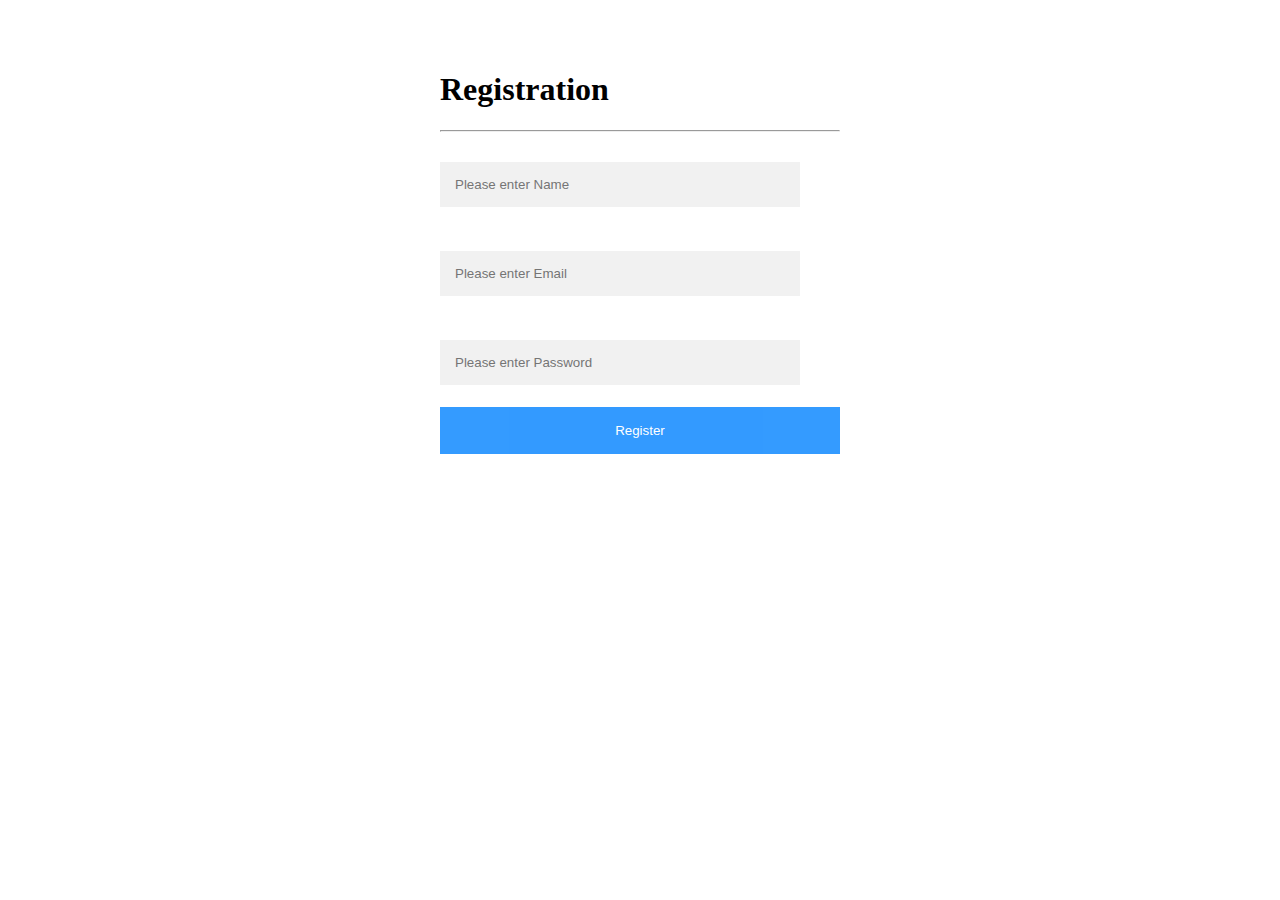
<file: index.html>
<link rel="stylesheet" href="style.css">

<script src="weather.js">
</script>

<body onload="resetLocalStorage()">

    <div class="container">
        <h1>Registration</h1>
        <hr>
        <input type="text" placeholder="Please enter Name" name="name" id="name" required>
        <input type="text" placeholder="Please enter Email" name="email" id="email" required">
        <input type="password" placeholder="Please enter Password" name="password" id="password" required>
        <button class="btn" onclick="submit()">  Register</button>
    </div>
</body>
</file>
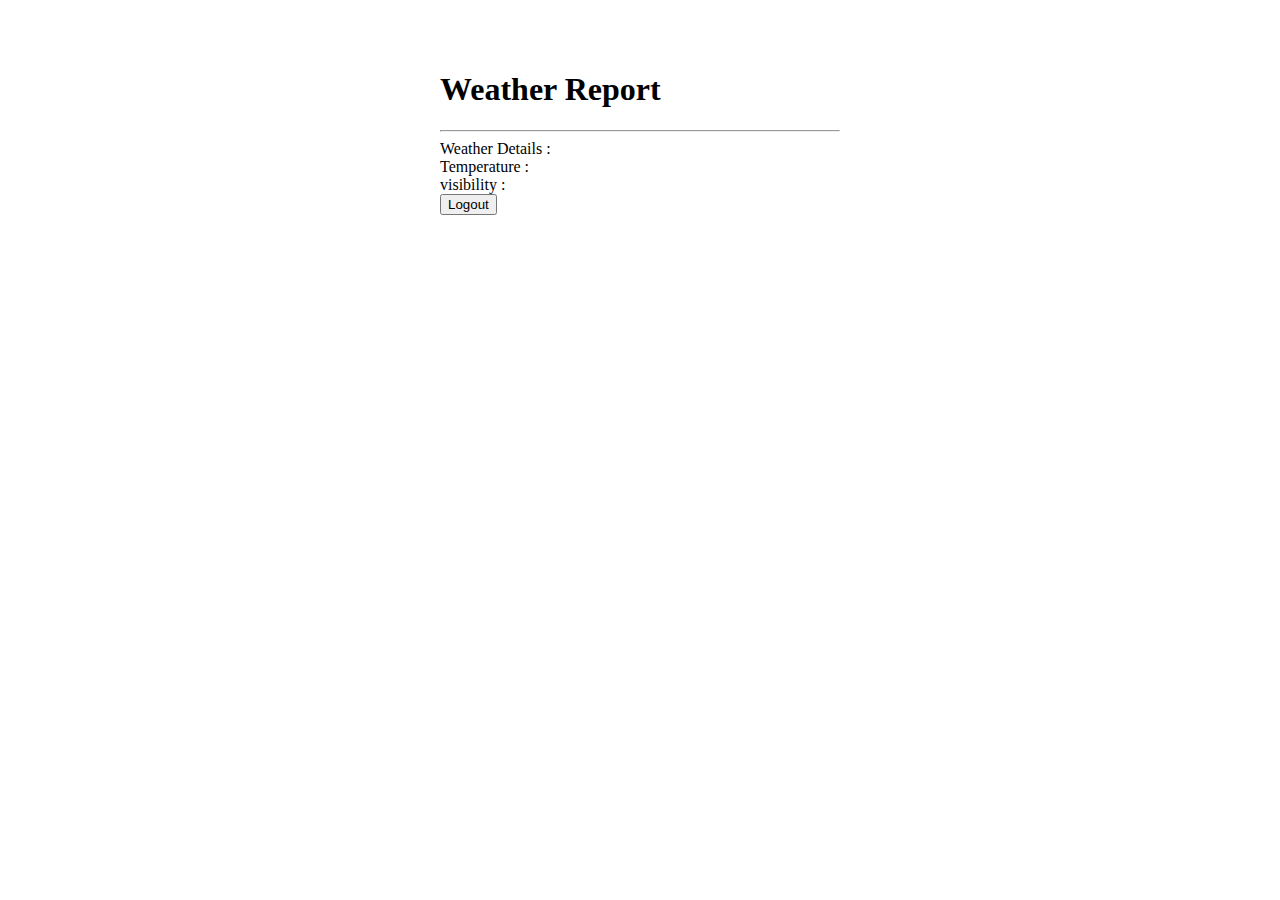
<file: weather.html>
<link rel="stylesheet" href="style.css">

<script src="weather.js">
</script>

<body onload="dashBoardFn()">

<div class="container" >
    <h1>Weather Report</h1>
    <hr>
<div>


    <label>Weather Details :</label>
    <br>
    
    
    <div>
        <label>Temperature :</label>
        <span id="temperature" name="temperature"></span>
    
    </div>
<div>
<label>visibility :</label>
<span id="visibility" name="visibility"></span>

</div>

</div>


<button onclick="logoutFn()">Logout</button>

</div>

</body>
</file>
<file: style.css>
{box-sizing: border-box}

/* Add padding to containers */
.container {
  height: 200px;
  width: 400px;
  padding: 30px;
  margin: 20px auto;
}

/* Full-width input fields */
input[type=text], input[type=password] {
  width: 90%;
  padding: 15px;
  margin: 22px auto;
  display: inline-block;
  border: none;
  background: #f1f1f1;
}

input[type=text]:focus, input[type=password]:focus {
  background-color: #ddd;
  outline: none;
}

/* Overwrite default styles of hr */

/* Set a style for the submit/register button */
.btn {
  background-color:dodgerblue;
  color: white;
  padding: 16px 20px;
  margin: auto;
  border: none;
  cursor: pointer;
  width: 100%;
  opacity: 0.9;
  
}

.registerbtn:hover {
  opacity:1;
}

/* Add a blue text color to links */
a {
  color:lightblue;
}

/* Set a grey background color and center the text of the "sign in" section */
.signin {
  background-color: #f1f1f1;
  text-align: center;
}

p {
    font-size: 20px;
  }
  .label {
    color: white;
    padding: 8px;
  }
</file>
